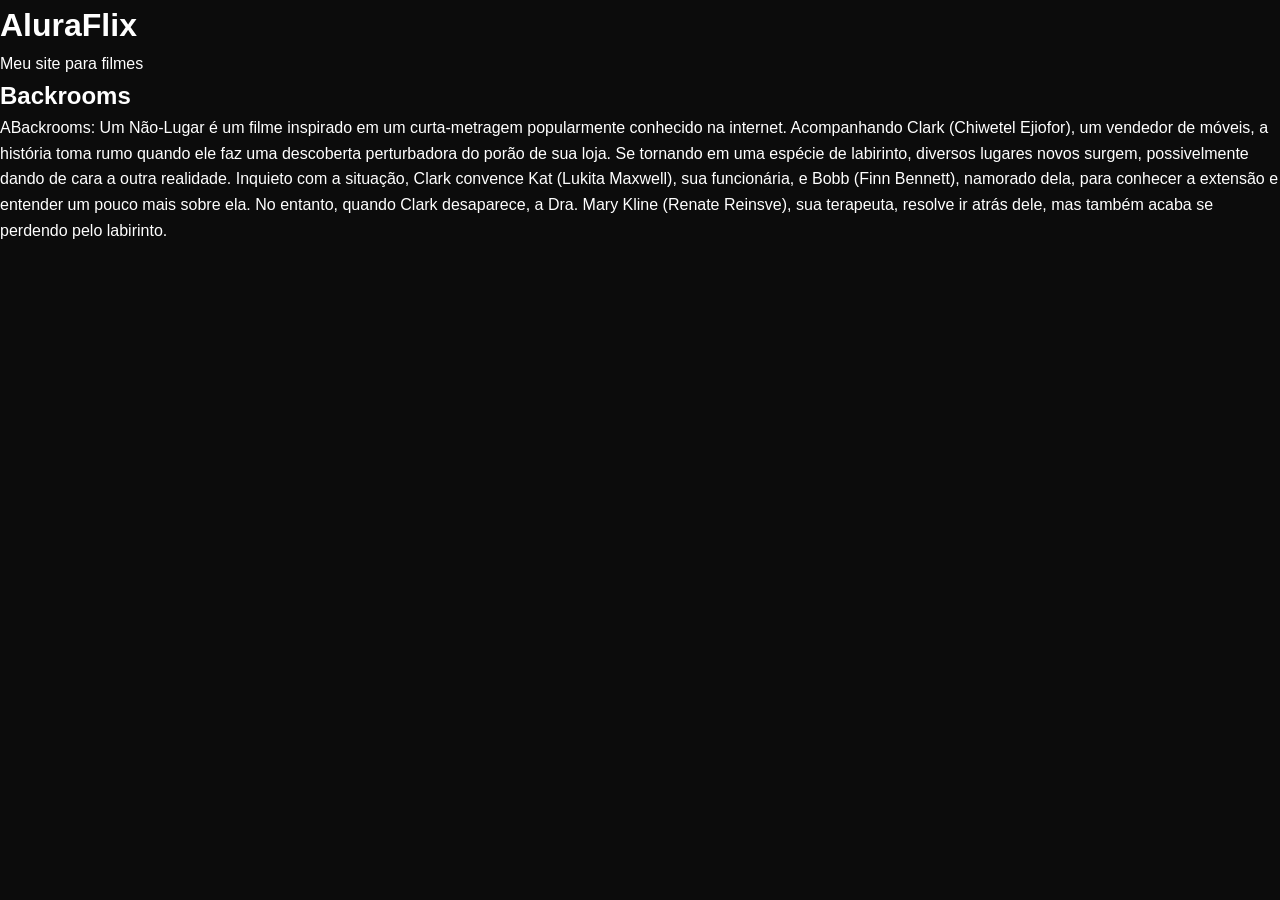
<file: Index.html>
<!DOCTYPE html>
<html lang="pt-br">

<head>
    <meta charset="UTF-8">
    <meta name="viewport" content="width=device-width, initial-scale=1.0">
    <title>AluraFlix</title>
    <link rel="stylesheet" href="style.css">
</head>

<body>
    <header>
        <h1>AluraFlix</h1>
        <p>Meu site para filmes</p>
    </header>
    <main>
        <h2>Backrooms</h2>
        <p>ABackrooms: Um Não-Lugar é um filme inspirado em um curta-metragem popularmente conhecido na internet. Acompanhando Clark (Chiwetel Ejiofor), um vendedor de móveis, a história toma rumo quando ele faz uma descoberta perturbadora do porão de sua loja. Se tornando em uma espécie de labirinto, diversos lugares novos surgem, possivelmente dando de cara a outra realidade. Inquieto com a situação, Clark convence Kat (Lukita Maxwell), sua funcionária, e Bobb (Finn Bennett), namorado dela, para conhecer a extensão e entender um pouco mais sobre ela. No entanto, quando Clark desaparece, a Dra. Mary Kline (Renate Reinsve), sua terapeuta, resolve ir atrás dele, mas também acaba se perdendo pelo labirinto.</p>
    </main>
</body>
</file>
<file: style.css>
/* --- Reset e Variáveis --- */
:root {
    --bg-color: #0c0c0c;
    --card-bg: #0a0a0a;
    --primary-color: #fc0000;
    --text-color: #ffffff;
    --text-muted: #000000;
    --font-family: 'Inter', sans-serif;
    --transition: all 0.3s ease;
}

* {
     margin: 0;
    padding: 0;
    box-sizing: border-box;
}

body{
    background-color: var(--bg-color);
    color: var(--text-color);
    font-family: var(--font-family);
    line-height: 1.6;
    display: flex;
    flex-direction: column;
    min-height: 100vh;
}

/* --- Cabeçalho --- */
.header {
    background-color: rgba(0, 0, 0, 0.85);
    backdrop-filter: blur(8px);
    position: sticky;
    top: 0;
    z-index: 100;
    padding: 1.2rem 2rem;
    border-bottom: 1px solid #2d2d2d;
}

.header-container {
    max-width: 1200px;
    margin: 0 auto;
    display: flex;
    align-items: center;
    justify-content: space-between;
}
.logo {
    font-size: 1.8rem;
    font-weight: 700;
    color: var(--text-color);
    letter-spacing: -0.5px;
}

.logo span {
   color: var(--primary-color); 
}

.subtitle {
    color: var(--text-muted);
    font-size: 0.95rem;
}

/* --- Conteúdo Principal --- */
.main-content {
    max-width: 1200px;
    margin: 2rem auto;
    padding: 0 1.5rem;
    flex: 1;
}

/* Hero / Destaque */
.hero-banner {
    background: linear-gradient(135deg, #ff0000 0%, #141414 100%);
    border-left: 4px solid var(--primary-color);
    border-radius: 8px;
    padding: 2.5rem;
    margin-bottom: 3rem;
    box-shadow: 0 10px 30px rgba(0, 0, 0, 0.5);
}

.hero-text h2 {
    font-size: 2.2rem;
    margin-bottom: 1rem;
    color: var(--text-color);
}

.hero-text p {
    color: var(--text-muted);
    max-width: 800px;
    font-size: 1.05rem;
}

/* Catalogo e Grid */
.selection-title {
    font-size: 1.5rem;
    margin-bottom: 1.5rem;
    position: relative;
    padding-left: 0.75rem;
}

.section-title::before {
    content: '';
    position: absolute;
    left: 0;
    top: 15%;
    height: 70%;
    width: 4px;
    background-color: var(--primary-color);
    border-radius: 2px;
}

.container-cards {
    display: grid;
    grid-template-columns: repeat(auto-fill, minmax(240px, 1fr));
    gap: 1.5rem;
}

/* Card Individual */
.card {
    background-color: var(--card-bg);
    border-radius: 8px;
    overflow: hidden;
    display: flex;
    flex-direction: column;
    transition: var(--transition);
    border: 1px solid #2a2a2a;
}

.card:hover {
    transform: translateY(-6px);
    box-shadow: 0 12px 24px rgba(0, 0, 0, 0.6);
    border-color: #858282;
}

.card-image-wrapper {
    width: 100%;
    height: 180px;
    overflow: hidden;
    background-color: #111;
}

.card-image-wrapper img {
    width: 100%;
    height: 100%;
    object-fit: cover;
    transition: var(--transition);
}

.card:hover .card-image-wrapper img {
    transform: scale(1.05);
}

.card-content {
    padding: 1.25rem;
    display: flex;
    flex-direction: column;
    flex: 1;
    justify-content: space-between;
}

.card-content h3 {
    font-size: 1.1rem;
    margin-bottom: 1rem;
    color: var(--text-color);
}

.btn-watch {
    display: inline-block;
    text-align: center;
    background-color: var(--primary-color);
    color: var(--text-color);
    text-decoration: none;
    padding: 0.6rem 1rem;
    border-radius: 4px;
    font-weight: 600;
    font-size: 0.9rem;
    transition: var(--transition);
}

.btn-watch:hover {
    background-color: #000000;
    box-shadow: 0 4px 12px rgba(251, 9, 1, 0.952);
}

/* Rodapé */
.footer {
    text-align: center;
    padding: 1.5rem;
    background-color: #0b0b0b;
    color: var(--text-muted);
    font-size: 0.85rem;
    margin-top: auto;
    border-top: 1px solid #1f1f1f;
}

/* Responsividade */
@media (max-width: 600px) {
    .header-container {
        flex-direction: column;
        align-items: flex-start;
        gap: 0.25rem;
    }
    
    .hero-banner {
        padding: 1.5rem;
    }
    
    .hero-text h2 {
        font-size: 1.6rem;
    }
}
</file>
